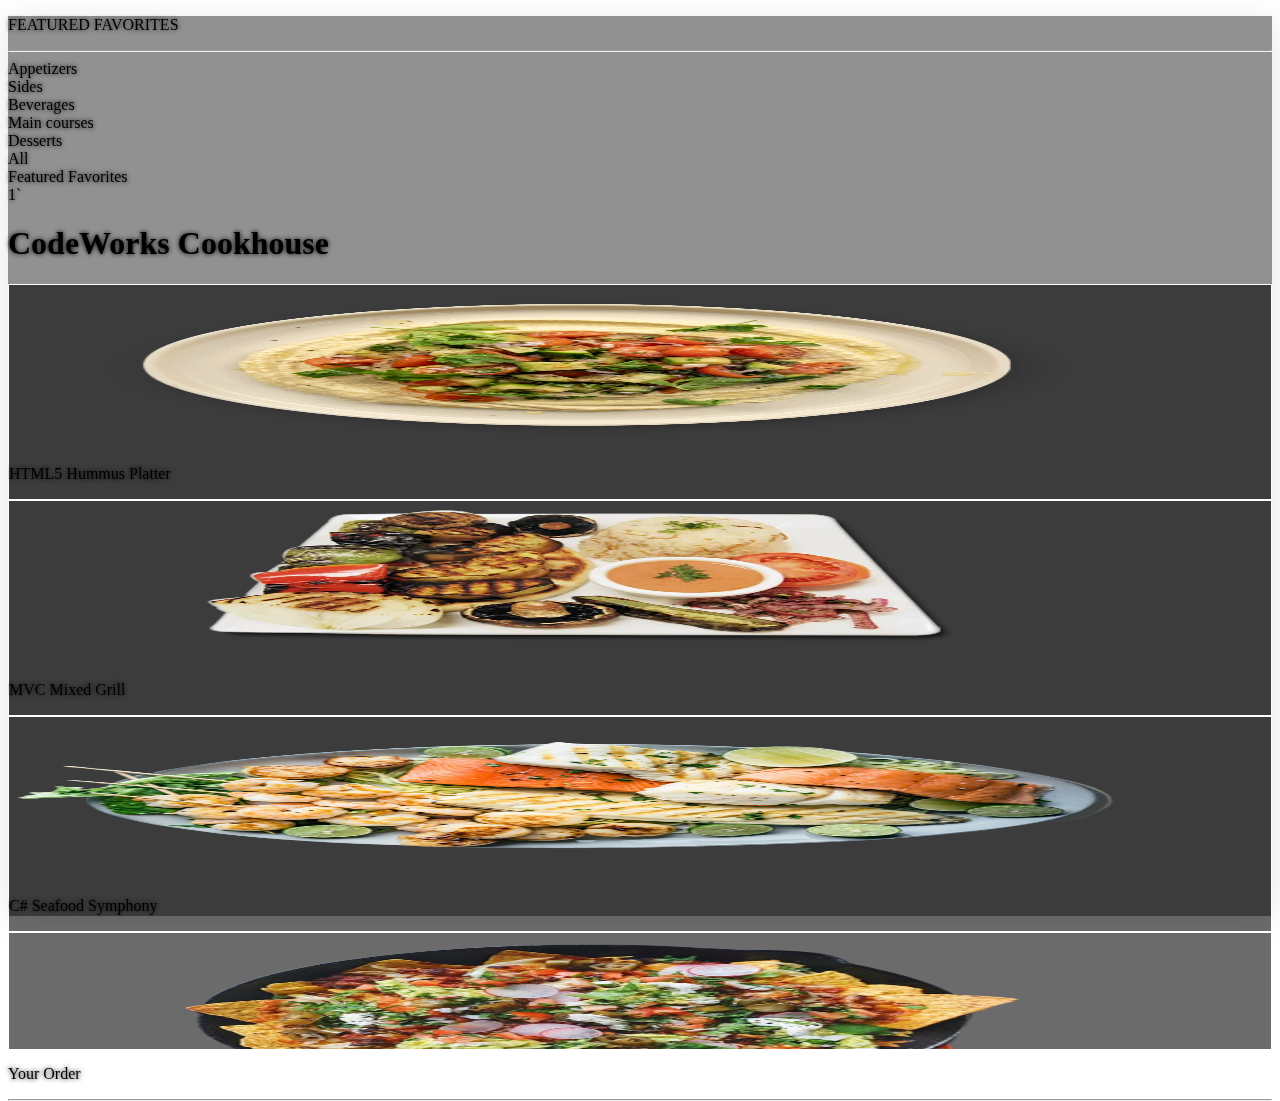
<file: index.html>
<!DOCTYPE html>
<html lang="en">
  <head>
    <meta charset="UTF-8" />
    <meta name="viewport" content="width=device-width, initial-scale=1.0" />
    <!-- MDI Icons -->
    <link
      rel="stylesheet"
      href="//cdn.materialdesignicons.com/7.2.96/css/materialdesignicons.min.css"
    />
    <!-- CSS Core -->
    <link rel="stylesheet" href="style.css" />
    <!-- Bootstrap -->
    <link
      href="https://cdn.jsdelivr.net/npm/bootstrap@5.3.0/dist/css/bootstrap.min.css"
      rel="stylesheet"
      integrity="sha384-9ndCyUaIbzAi2FUVXJi0CjmCapSmO7SnpJef0486qhLnuZ2cdeRhO02iuK6FUUVM"
      crossorigin="anonymous"
    />
    <!-- Bootstrap Script -->
    <script src="https://cdn.jsdelivr.net/npm/bootstrap@5.3.0/dist/js/bootstrap.bundle.min.js"></script>
    <title>CodeWorks Cookhouse</title>
  </head>
  <body class="">
    <main>
      <section class="container-fluid pt-5 text-shadow height-100">
        <div class="row justify-content-center">
          <!-- SECTION FILTER FOR MENU -->
          <div class="d-none d-xl-block col-3 col-lg-2 filter-menu">
            <div class="row justify-content-center p-3">
              <div id="filterTitle" class="col-12 text-center">
                <img
                  src="/assets/codeworks-brand.png"
                  class="logo"
                  alt=""
                  srcset=""
                />
              </div>
              <div class="col-12">
                <hr class="text-light" />
              </div>
              <div
                onclick="drawMenuItems('appetizers')"
                class="col-12 btn btn-outline-light p-3 my-3"
              >
                Appetizers
              </div>
              <div
                onclick="drawMenuItems('sideDishes')"
                class="col-12 btn btn-outline-light p-3 my-3"
              >
                Sides
              </div>
              <div
                onclick="drawMenuItems('beverages')"
                class="col-12 btn btn-outline-light p-3 my-3"
              >
                Beverages
              </div>
              <div
                onclick="drawMenuItems('mainCourses')"
                class="col-12 btn btn-outline-light p-3 my-3"
              >
                Main courses
              </div>
              <div
                onclick="drawMenuItems('desserts')"
                class="col-12 btn btn-outline-light p-3 my-3"
              >
                Desserts
              </div>
              <div
                onclick="drawMenuItems('all')"
                class="col-12 btn btn-outline-light p-3 my-3"
              >
                All
              </div>
              <div
                onclick="drawFavorites()"
                class="col-12 btn btn-outline-light p-3 my-3"
              >
                Featured Favorites
              </div>
            </div>
          </div>
          1`
          <!-- SECTION MENU -->
          <div class="col-12 col-md-7">
            <div class="row text-center">
              <div class="col-12">
                <h1 id="menuTitle" class="text-light">CodeWorks Cookhouse</h1>
              </div>
            </div>
            <div
              id="menuItems"
              class="row justify-content-center menu-items-section"
            ></div>
          </div>
          <!-- SECTION CHECKOUT -->
          <div class="col-2 text-light text-shadow">
            <div class="row">
              <p class="m-0 fs-5">Your Order</p>
              <hr />
              <div id="checkout" class="col-12"></div>
              <div id="cartPrice" class="col-12 mt-3 text-end"></div>
            </div>
          </div>
        </div>
      </section>
    </main>

    <footer></footer>

    <div id="itemModal" class="modal" tabindex="-1">
      <div class="modal-dialog modal-dialog-centered modal-lg">
        <div class="modal-content">
          <div class="modal-body">
            <div id="menuBody" class="row align-items-center p-5"></div>
          </div>
        </div>
      </div>
    </div>

    <script src="main.js"></script>
  </body>
</html>
</file>
<file: style.css>
.logo {
  height: 4rem;
  width: 4rem;
}

.menu-item-image {
  height: 10rem;
  width: 90%;
}

.height-100 {
  height: 100dvh;
}

.menu-item:hover {
  cursor: pointer;
}

.filter-menu {
  height: 100%;
}

body {
  background-image: url("https://images.unsplash.com/photo-1570560258879-af7f8e1447ac?ixlib=rb-4.0.3&ixid=M3wxMjA3fDB8MHxzZWFyY2h8NHx8ZmFuY3klMjByZXN0YXVyYW50fGVufDB8fDB8fHww&w=1000&q=80");
  background-size: cover;
  background-position: center;
}

main {
  /* From https://css.glass */
  background: rgba(40, 40, 40, 0.515);
  box-shadow: 0 4px 30px rgba(0, 0, 0, 0.1);
  -webkit-backdrop-filter: blur(9px);
  height: 100%;
  backdrop-filter: blur(9px);
}

.text-shadow {
  text-shadow: 0px 0px 5px black;
}

.menu-items-section {
  overflow-y: auto;
  max-height: 85dvh;
}

.menu-items-section::-webkit-scrollbar {
  display: none;
}

.menu-item {
  background-color: rgba(0, 0, 0, 0.579);
  border: 1px solid white;
}

.menu-item:hover {
  box-shadow: 0px 0px 10px white;
}

.border-white {
  border: 1px black solid;
}

.small-font {
  font-size: 0.85rem;
}

.cart-image {
  height: 3rem;
  width: 3rem;
}

.modal-content {
  background-image: url("https://i.pinimg.com/1200x/70/40/d2/7040d2c68c22512eb6be6c0bf43ed1f5.jpg");
  border: 2px white solid !important;
  color: white !important;
}

.modal-body {
  background: rgba(27, 27, 27, 0.765);
  -webkit-backdrop-filter: blur(3px);
  height: 100%;
  backdrop-filter: blur(3px);
}
</file>
